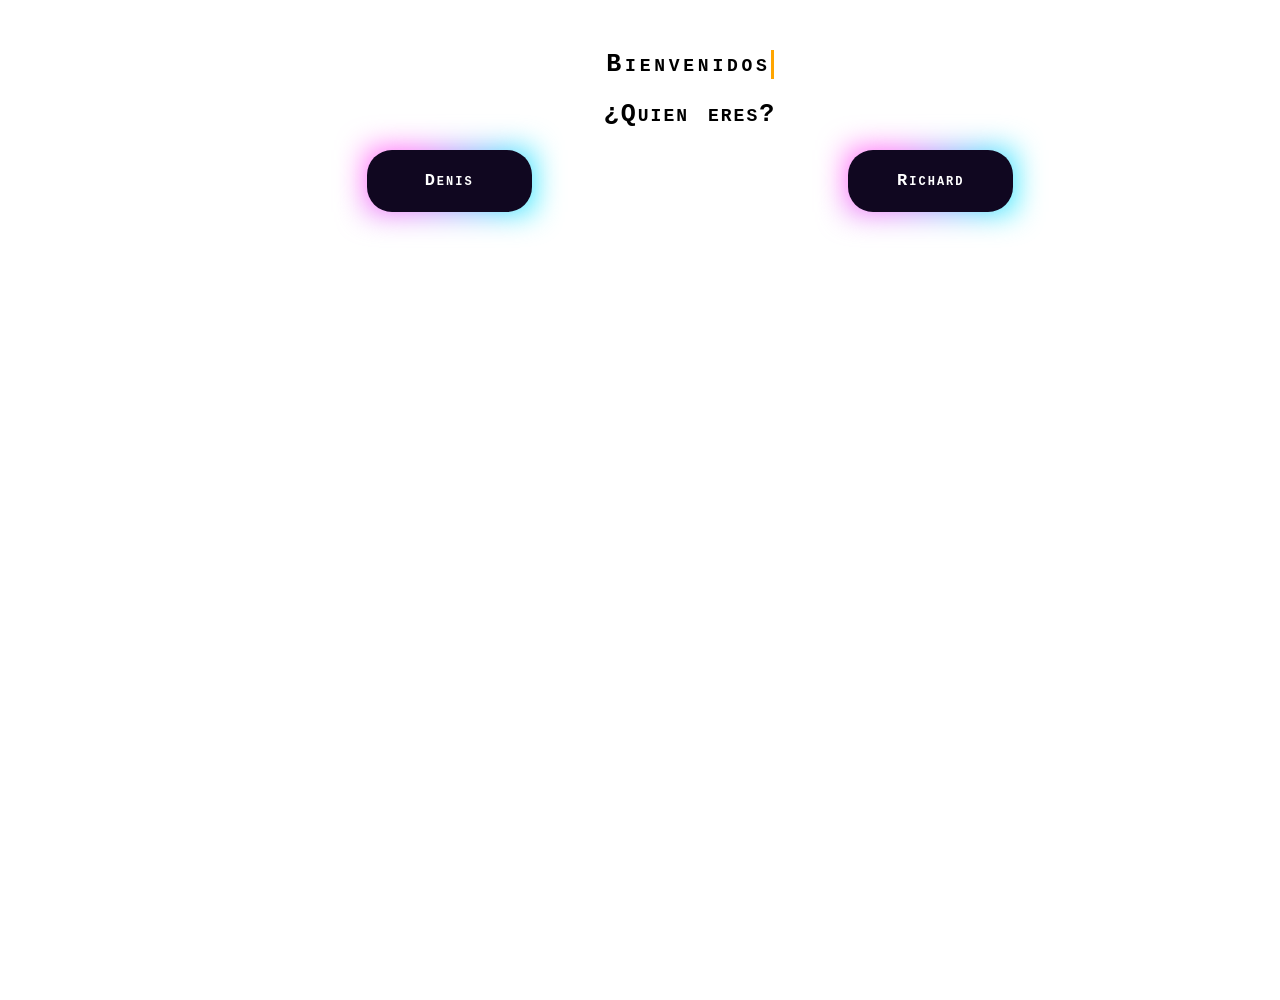
<file: index.html>
<!DOCTYPE html>
<html lang="es">
<head>
    <meta charset="UTF-8">
    <meta name="viewport" content="width=device-width, initial-scale=1.0">
    <title>Lobby</title>
    <link rel="stylesheet" href="style.css">
</head>
<body>
    <header class="typewriter">
        <section>
        <h1 >Bienvenidos</h1>
        </section>
    </header>
    <main>
        <h2>¿Quien eres?</h2>
        <div>
        <button onclick="document.location='./denis.html'">Denis</button>
        <button onclick="document.location='./richard.html'">Richard</button>
        </div>
    </main>
</body>
</html>
</file>
<file: style.css>
/* Button */
button {
    width: 165px;
    height: 62px;
    cursor: pointer;
    color: #fff;
    font-size: 17px;
    border-radius: 1rem;
    border: none;
    position: relative;
    background: #100720;
    transition: 0.1s;
}

button::after {
    content: '';
    width: 100%;
    height: 100%;
    background-image: radial-gradient(circle farthest-corner at 10% 20%, rgba(255,94,247,1) 17.8%, rgba(2,245,255,1) 100.2%);
    filter: blur(15px);
    z-index: -1;
    position: absolute;
    left: 0;
    top: 0;
}

button:active {
    transform: scale(0.9) rotate(3deg);
    background: radial-gradient(circle farthest-corner at 10% 20%, rgba(255,94,247,1) 17.8%, rgba(2,245,255,1) 100.2%);
    transition: 0.5s;
}

header {
    display: flex;
    justify-content: center;
}

main {
    text-align: center;
}

div {
    display: flex;
    justify-content: space-evenly;
    align-items: center;
}

/* Fuente */

* {
    font-family: "Lucida Console", Monaco, monospace;
    font-size: 25px;
    letter-spacing: 2px;
    word-spacing: 2px;
    color: #000000;
    font-weight: 700;
    text-decoration: none;
    font-style: normal;
    font-variant: small-caps;
    text-transform: none;
}

/* Typewriter */

.typewriter h1 {
    overflow: hidden;
    /* Ensures the content is not revealed until the animation */
    border-right: 0.15em solid orange;
    /* The typwriter cursor */
    white-space: nowrap;
    /* Keeps the content on a single line */
    margin: 0 auto;
    /* Gives that scrolling effect as the typing happens */
    letter-spacing: 0.15em;
    /* Adjust as needed */
    animation: typing 3.5s steps(40, end), blink-caret 0.75s step-end infinite;
}

/* The typing effect */
@keyframes typing {
    from {
        width: 0;
    }
    to {
        width: 100%;
    }
}

/* The typewriter cursor effect */
@keyframes blink-caret {
    from,
    to {
        border-color: transparent;
    }
    50% {
        border-color: orange;
    }
}

/* Fondo */

body {
    background-image: url("https://t4.ftcdn.net/jpg/01/82/82/39/360_F_182823942_gLis2pgRGJVctWbpZHA589i4sMDgeF9A.jpg");
    background-repeat: no-repeat;
    background-position: center;
    background-size: cover;
    margin: 0;
    height:100%;
    width:100%;
    padding: 2em;
}

html{
    height: 100%;
}
</file>
